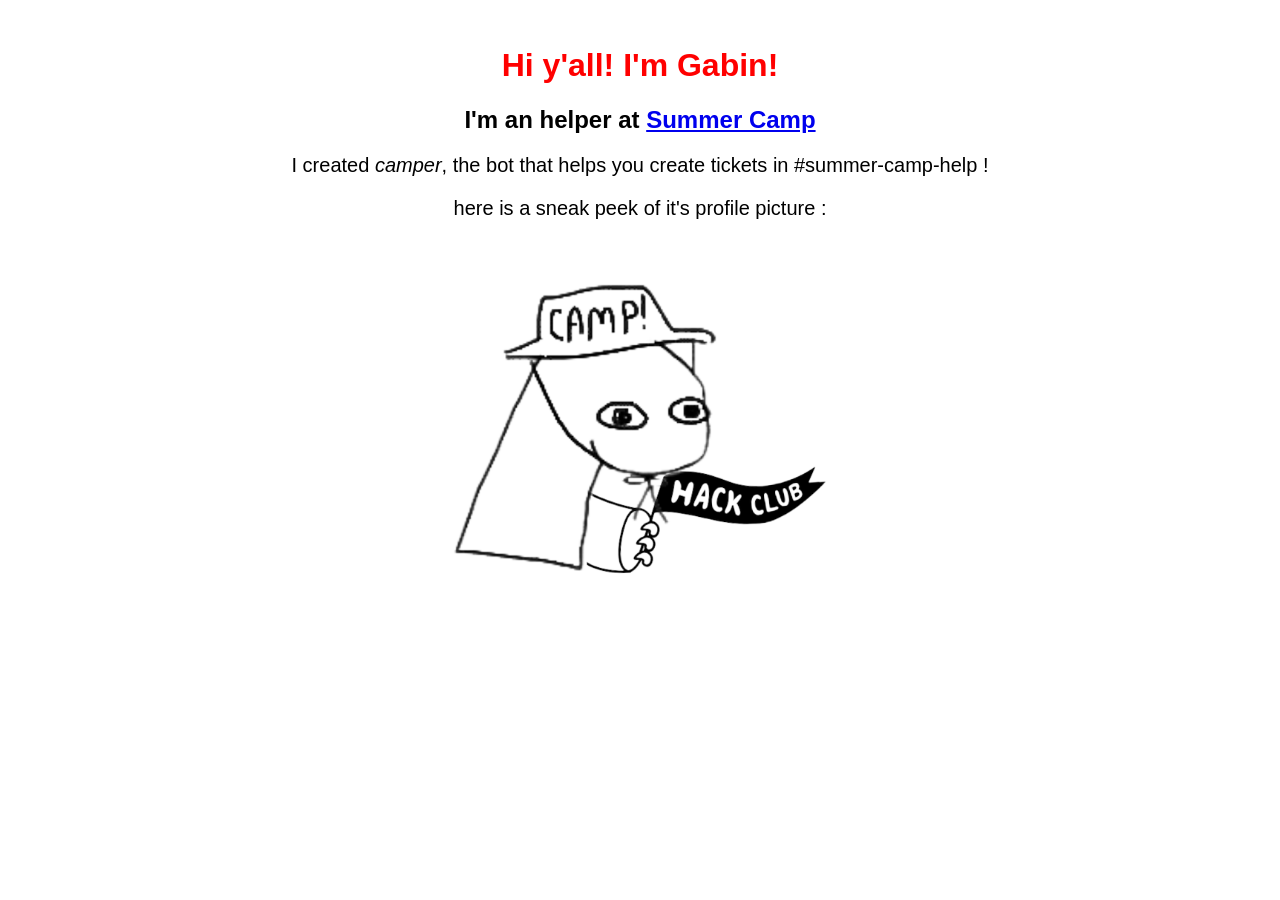
<file: index.html>
<!DOCTYPE html>
<html>
    <head>
        <link rel="stylesheet" href="style.css">
    </head>
    <body>
        <br>
        <h1>Hi y'all! I'm Gabin!</h1>
        <h2>I'm an helper at <a href="https://camp.hackclub.com">Summer Camp</a></h2>
        <p>I created <i>camper</i>, the bot that helps you create tickets in #summer-camp-help !</p>
        <p>here is a sneak peek of it's profile picture :</p>
        <img src="images/camperpfp.png" alt="camper profile picture">
    </body>
</html>
</file>
<file: style.css>
body{
    text-align: center;
    font-family: Arial, Helvetica, sans-serif;
}

h1 {
    text-align: center;
    color: rgb(255, 0, 0)
}
img{
    width: 30%;
}
p{
    font-size: 20px;
}
</file>
